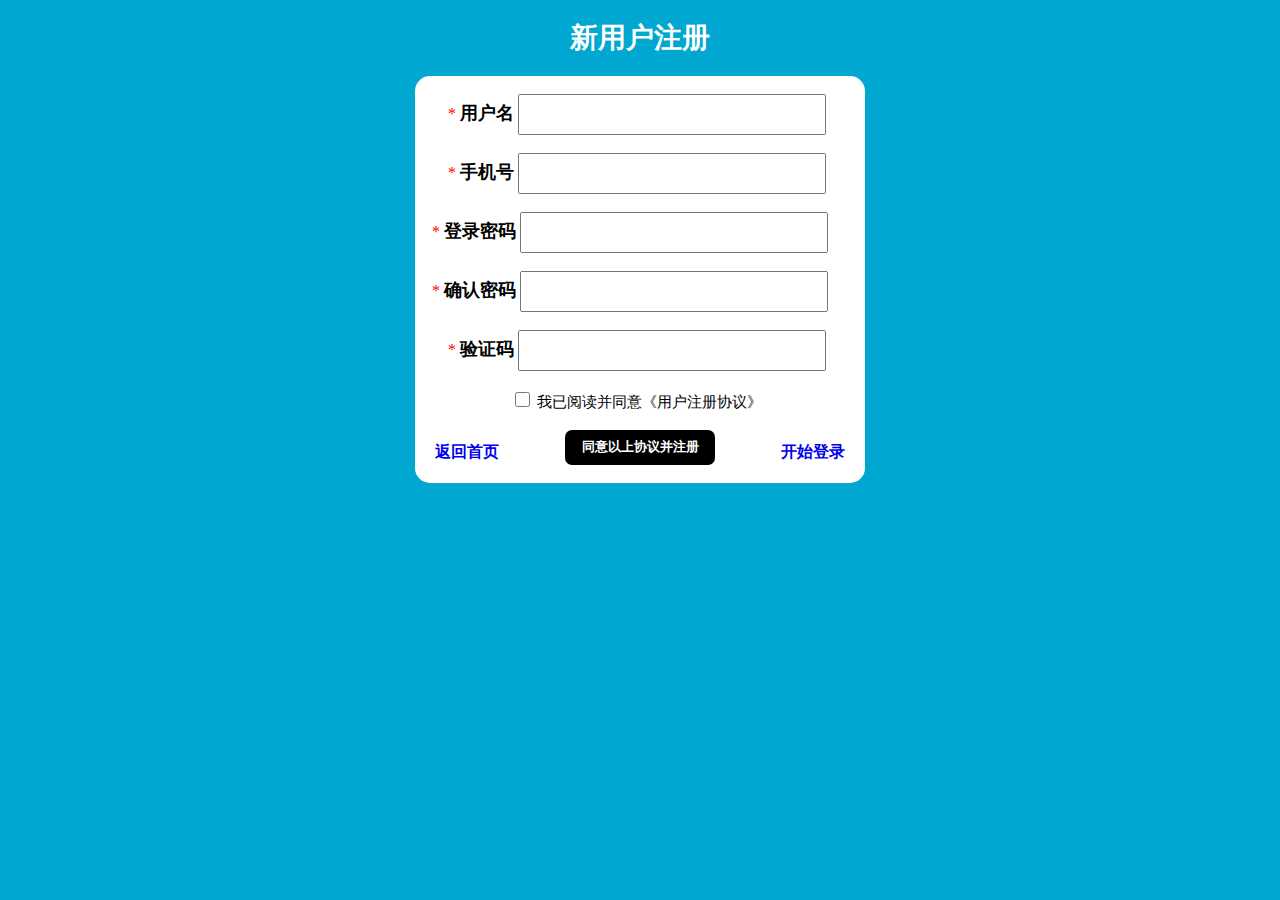
<file: 新用户注册.html>
<!DOCTYPE html>
<html lang="en">
<head>
  <meta charset="UTF-8">
  <title>用户注册界面</title>
  <style>
    body{
      background: #00a7d0;
    }
    .container{
      margin: 0 auto;
      width: 500px;
    }
    form{
      width: 450px;
      margin: 0 auto;
      background: #FFF;
      border-radius: 15px;
      position: relative;
    }
    h1{
      font-size: 28px;
      text-align: center;
      color: #FFF;
    }
    .p{
      color: red;
      margin-left: 33px;
      display: inline-block;//不占单独一行的块级元素
    }
    label{
      font-size: 18px;
      font-weight: bold;
    }
    .register{
      height: 35px;
      width: 300px;
    }
    .q{
      color:red;
      margin-left:17px;
      display:inline-block;
    }
    .checkbox{
      margin-left: 100px;
      display: inline-block;
      width: 15px;
      height: 15px;
    }
    .submit{
      border-radius: 7px;
      margin-left: 150px;
      height: 35px;
      width: 150px;
      background-color: #000;
      border: none;
      display: block;
      padding: 0;
      color: #FFF;
      font-weight: bold;
      cursor: pointer;
    }
    a{
      text-decoration: none;
      font-weight: bold;
    }
    .left,.right{
      position: absolute;
      bottom: 20px;
    }
    .left{
      left: 20px;
    }
    .right{
      right: 20px;
    }
  </style>
</head>
<body>
  <div class="container">
    <h1>新用户注册</h1>
    <form>
      <br>
      <span class="p">*</span>
      <label for="username">用户名</label>
      <input type="text" name="" id="username" placeholder="" class="register"><br><br>
      <span class="p">*</span>
      <label for="phonenumber">手机号</label>
      <input type="text" name="" id="phonenumber" class="register">
      <br><br>
      <span class="q">*</span>
      <label for="pwd">登录密码</label>
      <input type="password" name="" id="pwd" class="register"><br><br>
      <span class="q">*</span>
      <label for="c_pwd">确认密码</label>
      <input type="password" name="" id="c_pwd" class="register"><br><br>
      <span class="p">*</span>
      <label for="verify">验证码</label>
      <input type="text" id="verify" class="register" name=""><br><br>
      <input type="checkbox" class="checkbox" name="">
      <span style="font-size:15px">我已阅读并同意《用户注册协议》</span>
      <br><br>
      <input type="submit" name="" value="同意以上协议并注册" class="submit" onclick="register(this)"><br>
      <a href="index.html" class="left">返回首页</a>
      <a href="login.html" class="right">开始登录</a>
    </form>
  </div>
  <script>
    var checkbox=document.getElementsByClassName('checkbox');
    function register(btn){
      if(checkbox[0].checked==true){
        alert("注册成功！");
      }
      else{
        alert("请先阅读并同意《用户注册协议》！")
      }
    }
  </script>
</body>
</html>
</file>
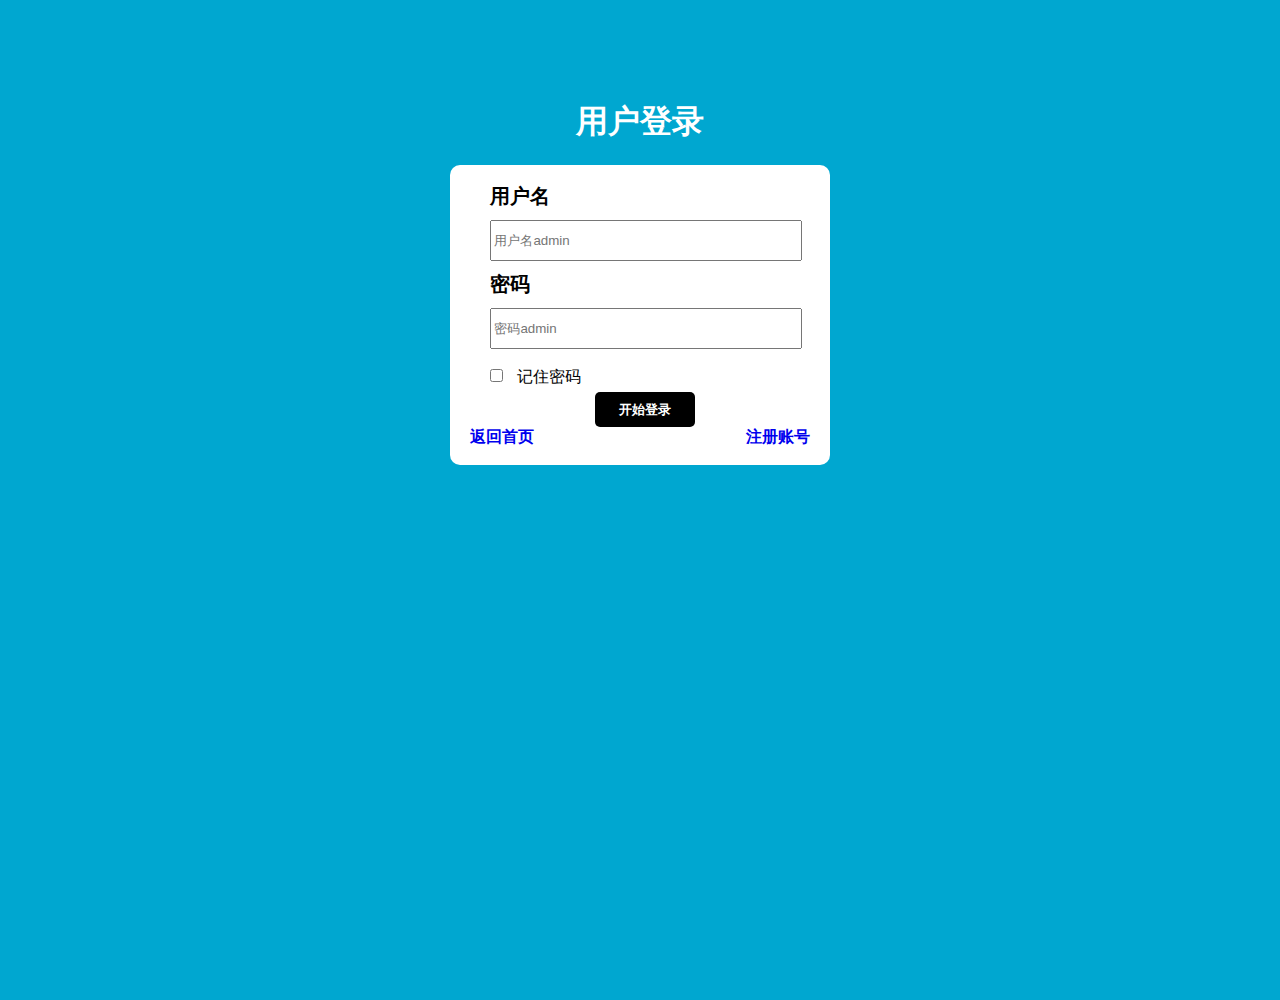
<file: 登录入口.html>
<!DOCTYPE html>
<html lang="en">
 
<head>
    <meta charset="UTF-8">
    <title>登录界面</title>
    <style>
        html,body{
            height: 100%;
        }
        body{
            background: #00a7d0;
        }
        h1{
            color: #FFF;
            text-align: center;
        }
        .container{
            margin: 100px auto;
            width: 30%;
        }
        form{
            background: #FFF;
            height: 300px;
            width: 100%;
            border-radius: 10px;
            position: relative;
        }
        label{
            color: #000;
            font-weight: bold;
            font-size: 20px;
            margin-left: 40px;
        }
        input{
            text-align: left;
            margin: 10px;
        }
        .input{
            width: 80%;
            height: 35px;
            margin-left: 40px;
        }
        .checkbox{
            margin-left: 30px;
        }
        a{
            text-decoration: none;
            font-weight: bold;
        }
        .submit{
            display: inline-block;
            margin-top: 0;
            margin-left:145px;
            background: #000;
            border: none;
            color: #FFF;
            height: 35px;
            width: 100px;
            text-align: center;
            font-weight: bold;
            border-radius: 5px;
        }
        .left{
            margin: 20px;
        }
        .right{
            position: absolute;
            right: 20px;
        }
    </style>
</head>
 
<body>
    <div class="container">
        <h1>用户登录</h1>
        <form>
            <br>
            <label for="username">用户名</label><br>
            <input type="text" name="username" id="username" class="input" value="" placeholder="用户名admin"><br>
            <label for="pwd">密码</label><br>
            <input type="password" name="" id="pwd" class="input" value="" placeholder="密码admin">
            <div class="checkbox">
                <input type="checkbox" name="">
                <span>记住密码</span>
            </div>
            <button type="submit" class="submit" onclick="submits(this)">开始登录</button>
            <br>
            <a href="index.html" class="left">返回首页</a>
            <a href="register.html" class="right">注册账号</a>
        </form>
    </div>
    <script>
     function submits(btn){
        var userName = document.getElementById("username").value;
        var pwd = document.getElementById("pwd").value;
        console.log(userName)
        if (userName == "admin" && pwd == "admin") {
           alert("用户名和密码正确，但是连接服务器失败！")
        }
        else {
            alert("用户名或密码不正确！");
        }
    };
    </script>
</body>
 
</html>
</file>
